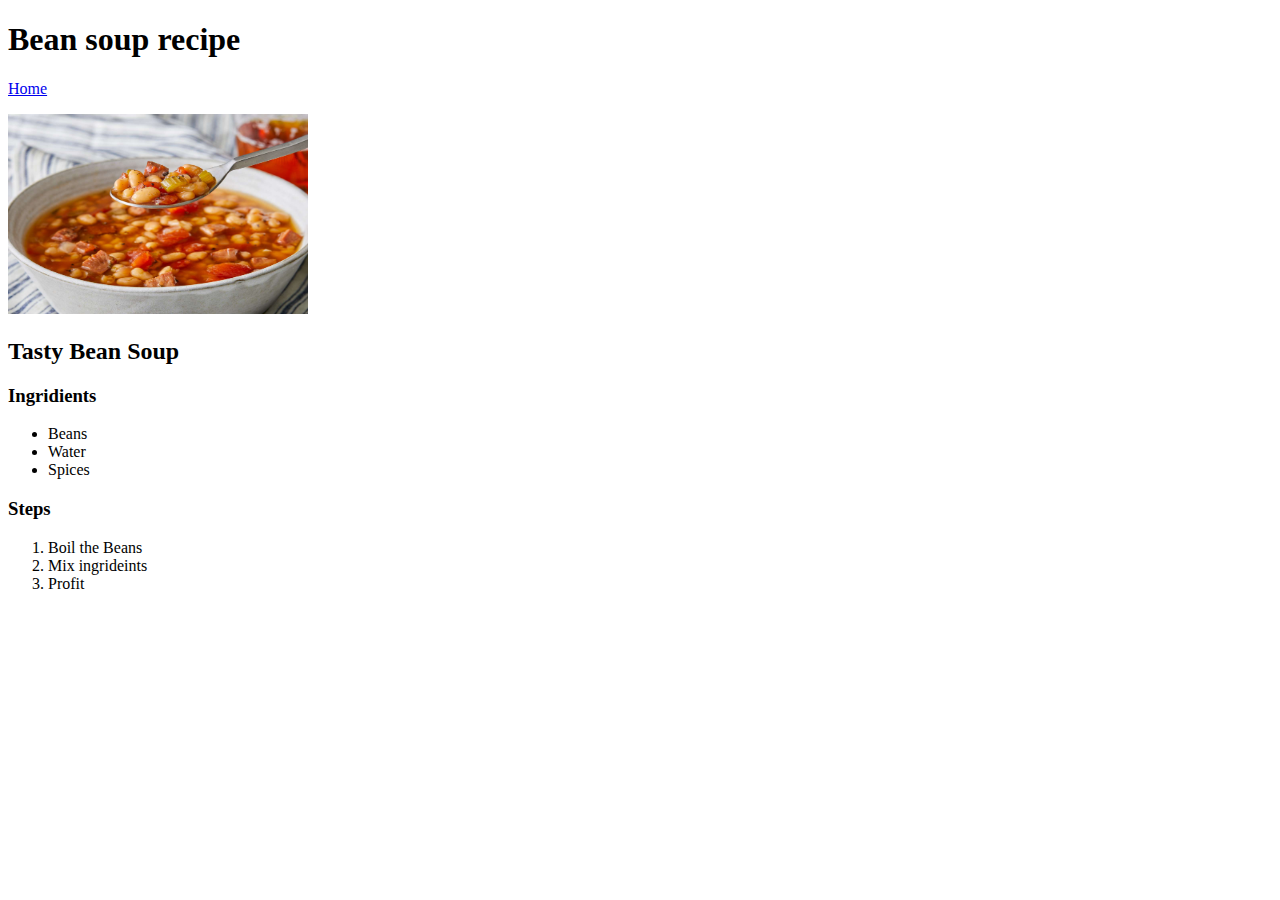
<file: odin_recipes/bean_soup.html>
<!DOCTYPE html>
<html lang="en">
    <head>
        <meta charset="UTF-8">
        <title>Tasty Bean Soup</title>
    </head>

    <body>
        <h1>Bean soup recipe</h1>
        <p><a href="../index.html">Home</a></p>
        <img src="bean_soup.jpg", width="300", height="200">
        <h2>Tasty Bean Soup</h2>
        <h3>Ingridients</h3>
        <ul>
            <li>Beans</li>
            <li>Water</li>
            <li>Spices</li>
        </ul>
        <h3>Steps</h3>
        <ol>
            <li>Boil the Beans</li>
            <li>Mix ingrideints</li>
            <li>Profit</li>
        </ol>
    </body>
</html>
</file>
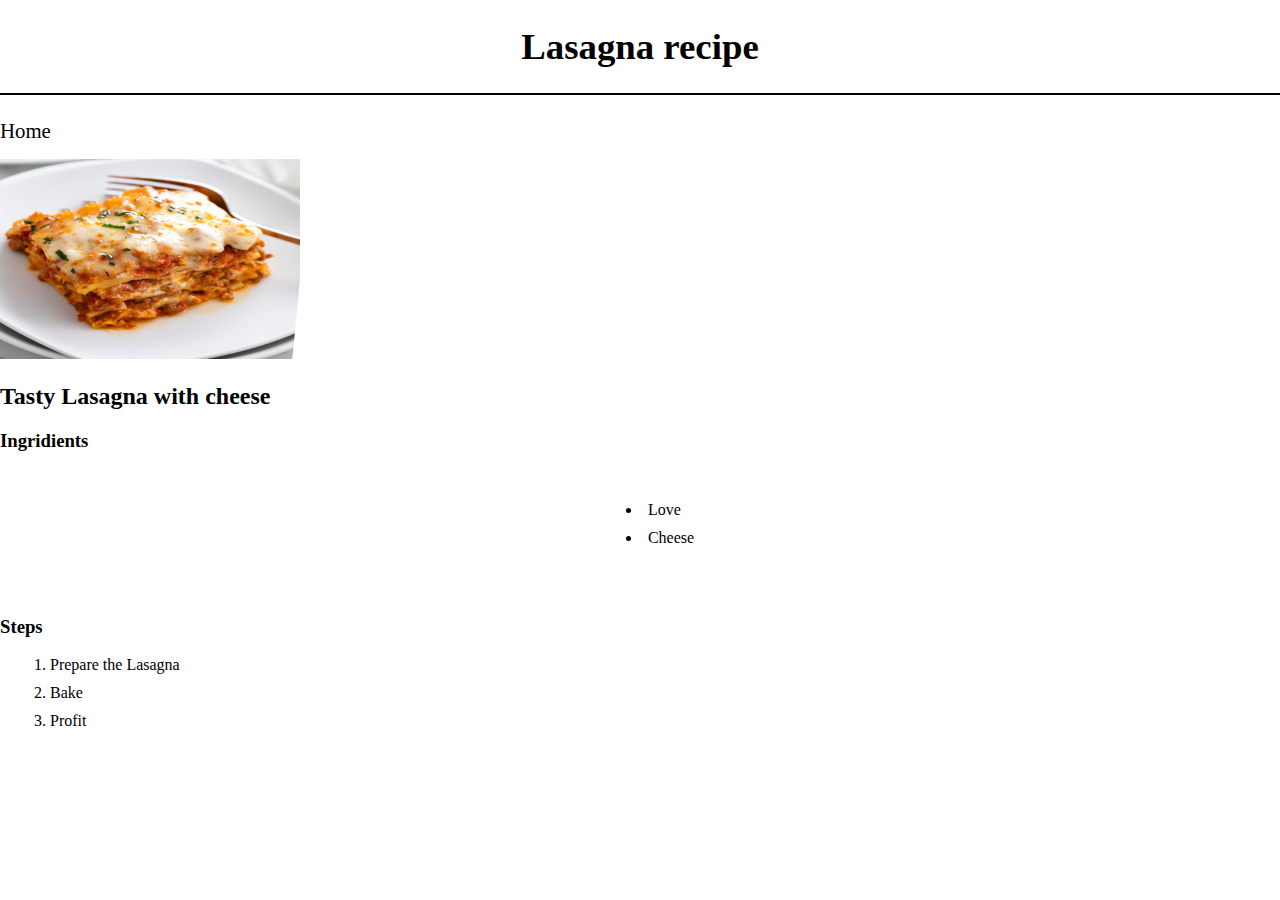
<file: odin_recipes/lasagna.html>
<!DOCTYPE html>
<html lang="en">
    <head>
        <meta charset="UTF-8">
        <title>Tasty Lasagna</title>
        <link rel="stylesheet" href="../styles.css">
    </head>

    <body>
        <h1>Lasagna recipe</h1>
        <p><a href="../index.html">Home</a></p>
        <img src="lasagna.jpg", width="300", height="200">
        <h2>Tasty Lasagna with cheese</h2>
        <h3>Ingridients</h3>
        <ul>
            <li>Love</li>
            <li>Cheese</li>
        </ul>
        <h3>Steps</h3>
        <ol>
            <li>Prepare the Lasagna</li>
            <li>Bake</li>
            <li>Profit</li>
        </ol>
    </body>
</html>
</file>
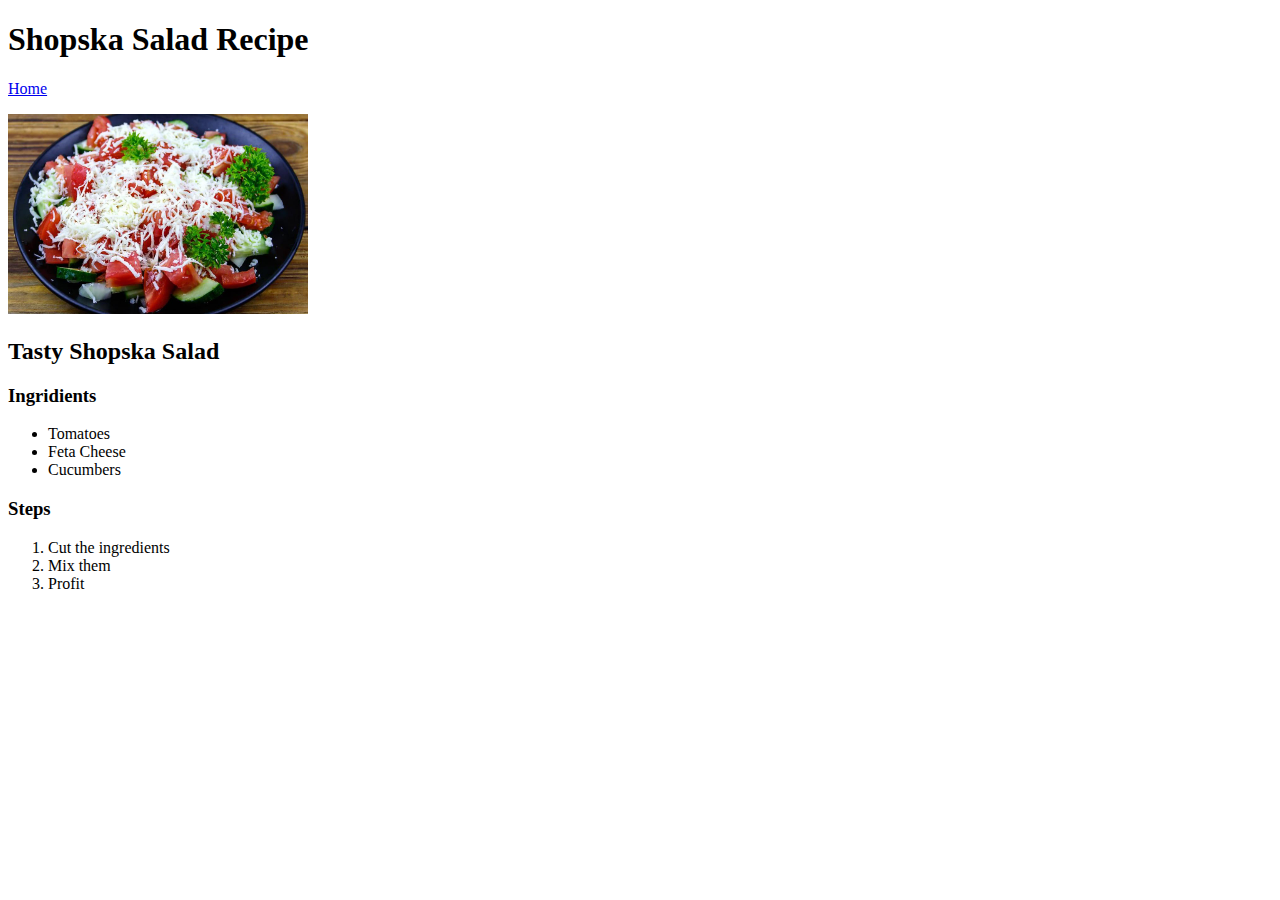
<file: odin_recipes/shopska_salad.html>
<!DOCTYPE html>
<html lang="en">
    <head>
        <meta charset="UTF-8">
        <title>Tasty Shopska Salad</title>
    </head>

    <body>
        <h1>Shopska Salad Recipe</h1>
        <p><a href="../index.html">Home</a></p>
        <img src="shopska_salad.jpg", width="300", height="200">
        <h2>Tasty Shopska Salad</h2>
        <h3>Ingridients</h3>
        <ul>
            <li>Tomatoes</li>
            <li>Feta Cheese</li>
            <li>Cucumbers</li>
        </ul>
        <h3>Steps</h3>
        <ol>
            <li>Cut the ingredients</li>
            <li>Mix them</li>
            <li>Profit</li>
        </ol>
    </body>
</html>
</file>
<file: styles.css>
body {
    margin: auto;
    margin-top: 10px;
    box-sizing: border-box;
    
}

.main-content {
    margin: auto;
    border: 2px solid black;
    width: 70%;
    border-radius: 20px;    
    background-color: aliceblue;
}

h1 {
    font-size: 2.3em;
    text-align: center;
    padding-bottom: 25px;
    border-bottom: 2px solid black;
}

ul {
    padding-top: 20px;
    padding-bottom: 40px;
    list-style-position: inside;
    margin: auto;
    width: max-content;
}

li {
    margin: 10px;
}

span {
    background-color: yellow;
    display: inline-block;
    width: 140px;
    height: 50px;
    text-align: center;
    vertical-align: middle;
    line-height: 50px; /*This is used to allign the text vertically*/
}

a {
    font-size: 1.3em;
    color: black;
    text-decoration: none;
}
</file>
